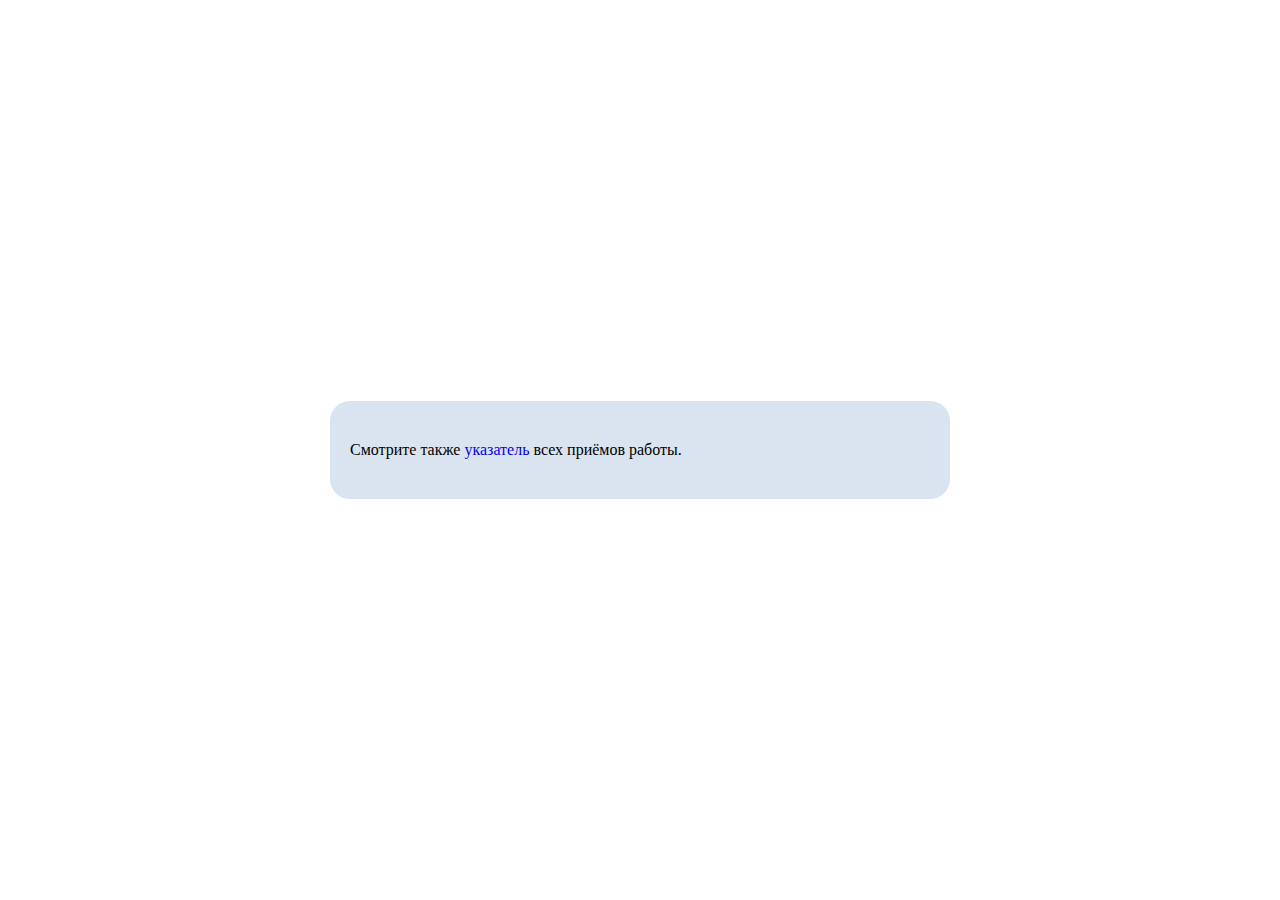
<file: examples/blocktext/index.html>
<!DOCTYPE html>
<html>
  <head>
    <title>Basic</title>

    <link rel="stylesheet" href="template.css">
    <link rel="stylesheet" href="style.css">
  </head>

  <body>
    <div class="blocktext">
      Смотрите также <a href="https://www.google.com">указатель</a> всех приёмов работы.
    </div>
  </body>
</html>
</file>
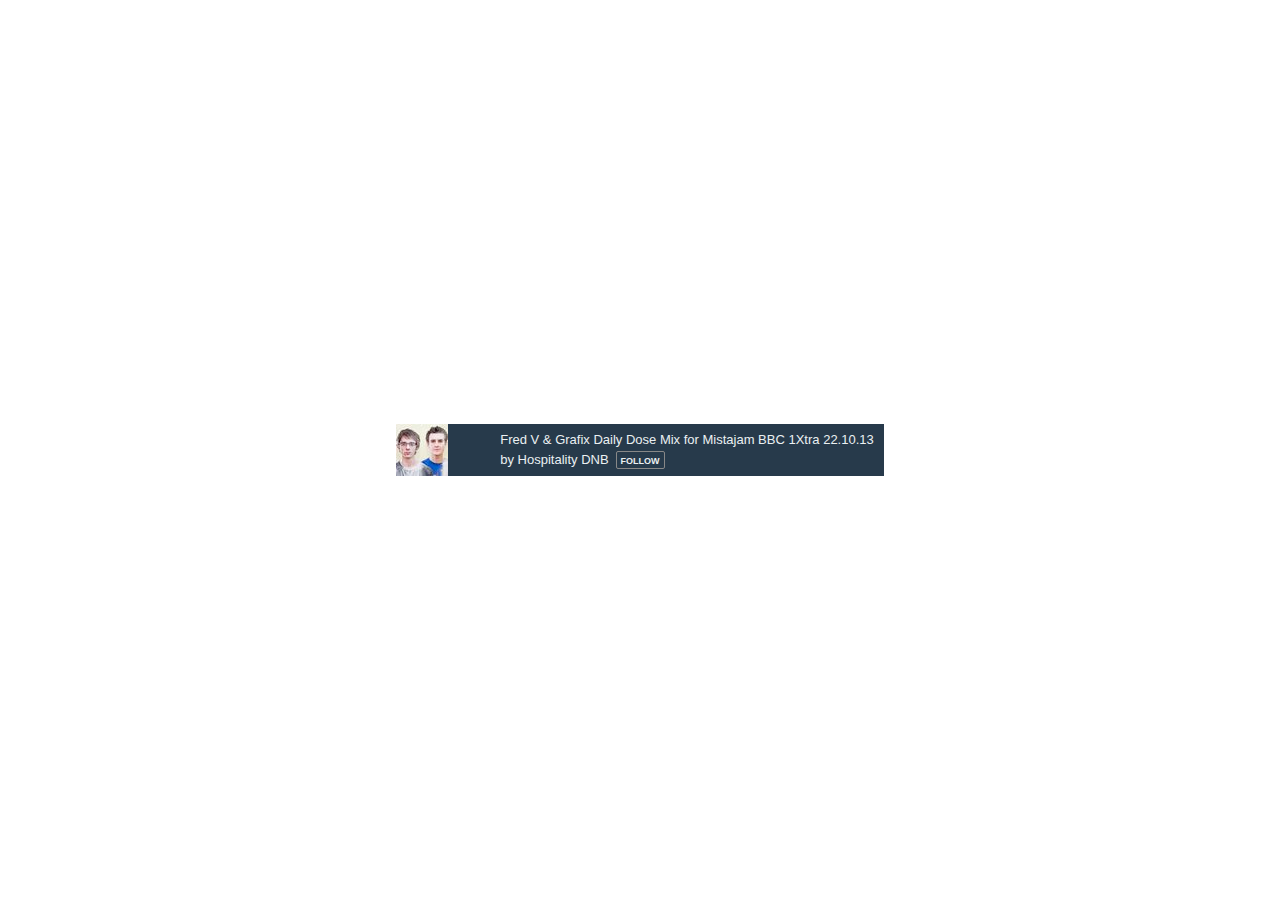
<file: examples/player/index.html>
<!DOCTYPE html>
<html>
  <head>
    <title>Player</title>

    <link rel="stylesheet" href="https://use.fontawesome.com/releases/v5.8.2/css/all.css" integrity="sha384-oS3vJWv+0UjzBfQzYUhtDYW+Pj2yciDJxpsK1OYPAYjqT085Qq/1cq5FLXAZQ7Ay" crossorigin="anonymous">
    <link rel="stylesheet" href="template.css">
    <link rel="stylesheet" href="style.css">
  </head>

  <body>
    <div class="player">

      <div class="image">
        <img src='image.jpg'>
      </div>

      <div class="player-details">
        <div class="play">
          <i class="fas fa-play"></i>
        </div>

        <div class="details">
          <div class="title"><a href="#">Fred V & Grafix Daily Dose Mix for Mistajam BBC 1Xtra 22.10.13</a></div>
          <div class="artist">by <a href="#">Hospitality DNB</a><div class="button">follow</div></div>
        </div>
      </div>

    </div>
  </body>
</html>
</file>
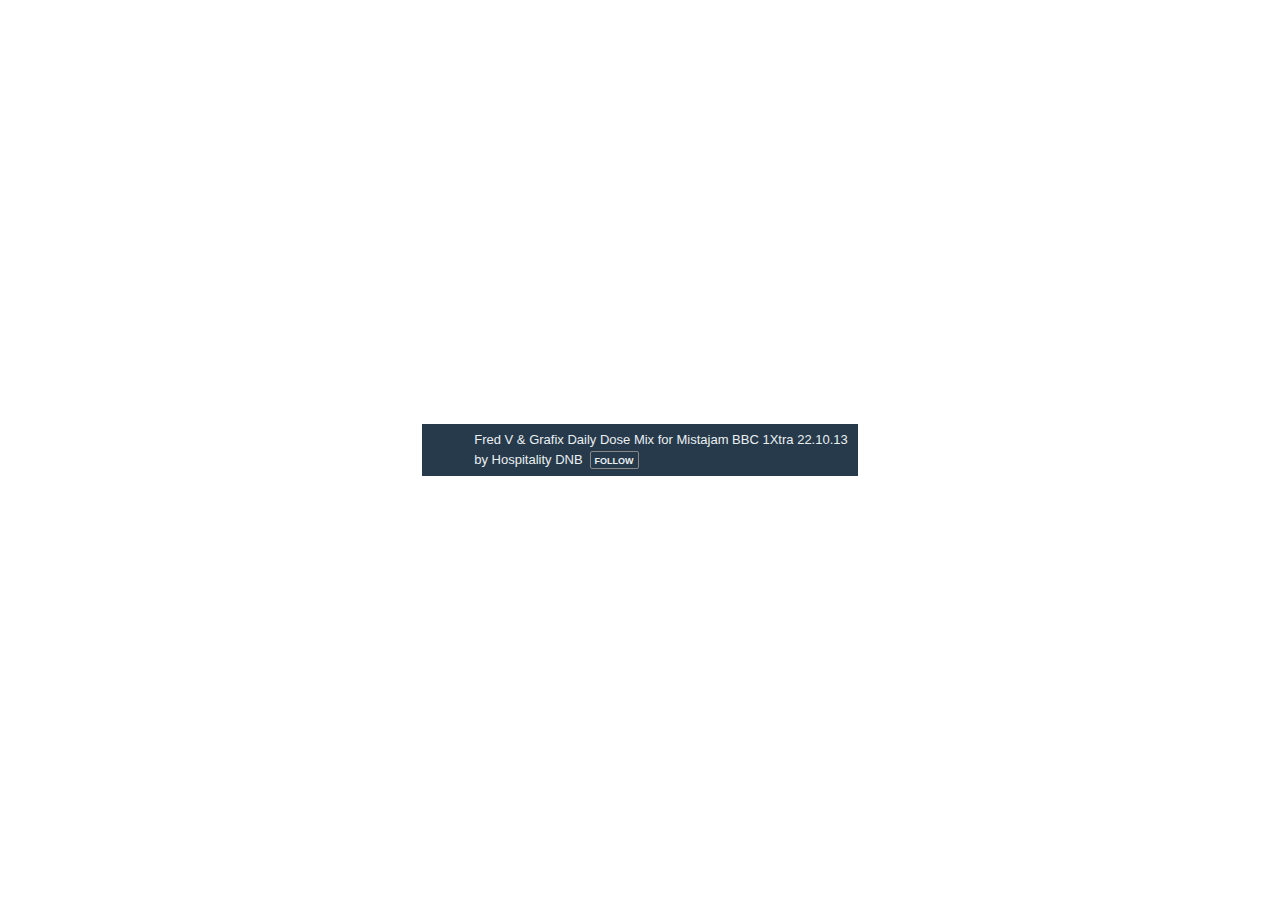
<file: experiments/player-details/index.html>
<!DOCTYPE html>
<html>
  <head>
    <title>player-details</title>

    <link rel="stylesheet" href="https://use.fontawesome.com/releases/v5.8.2/css/all.css" integrity="sha384-oS3vJWv+0UjzBfQzYUhtDYW+Pj2yciDJxpsK1OYPAYjqT085Qq/1cq5FLXAZQ7Ay" crossorigin="anonymous">
    <link rel="stylesheet" href="template.css">
    <link rel="stylesheet" href="style.css">
  </head>

  <body>
    <div class="player-details">
      <div class="play">
        <i class="fas fa-play"></i>
      </div>

      <div class="details">
        <div class="title"><a href="#">Fred V & Grafix Daily Dose Mix for Mistajam BBC 1Xtra 22.10.13</a></div>
        <div class="artist">by <a href="#">Hospitality DNB</a><div class="button">follow</div></div>
      </div>
    </div>
  </body>
</html>
</file>
<file: examples/blocktext/template.css>
html,
body {
  width: 100%;
  height: 100%;
  margin: 0;
}

body {
  display: flex;
  align-items: center;
  justify-content: center;
}
</file>
<file: examples/blocktext/style.css>
.blocktext {
  background: #DAE4F0;
  width: 600px;
  padding-top: 40px;
  padding-bottom: 40px;
  padding-left: 20px;
  border-radius: 20px;
}

.blocktext a {
  text-decoration: none;
}

.blocktext a:hover {
  border: 2px solid yellow;
}
</file>
<file: examples/player/template.css>
html,
body {
  width: 100%;
  height: 100%;
  margin: 0;
}

body {
  display: flex;
  align-items: center;
  justify-content: center;
}
</file>
<file: examples/player/style.css>
/* image */

.player {
  display: flex;

  background: #273a4b;
  color: #ebf0f2;
}

.player .image {
  display: inline-block;
  width: 52px;
  height: 52px;
}

/* player-details */

.player .player-details {
  display: flex;
  padding-right: 10px;

  font: 13px/20px Open Sans,sans-serif;
}

.player .player-details .play {
  display: inline-block;
  width: 52px;
  height: 52px;

  text-align: center;
  line-height: 52px;
  font-size: 22px;

  cursor: pointer;
}

.player .player-details .details {
  display: inline-block;
}

.player .player-details .details a {
  color: #ebf0f2;
  text-decoration: none;
}


.player .player-details .details a:hover {
  color: #bfbfbf;
}

.player .player-details .details .title {
  margin-top: 6px;
}

.player .player-details .details .artist .button {
  display: inline-block;
  width: 47px;
  height: 12px;
  padding: 2px 0;
  margin-left: 7px;
  border: 1px solid #888;
  border-radius: 2px;

  text-transform: uppercase;
  font-size: 9px;
  line-height: 14px;
  text-align: center;
  font-weight: 600;

  cursor: pointer;
}

.player .player-details .details .artist .button:hover {
  border-color: #ebf0f2;
}

/* actions */

.player .actions {

}
</file>
<file: experiments/player-details/template.css>
html,
body {
  width: 100%;
  height: 100%;
  margin: 0;
}

body {
  display: flex;
  align-items: center;
  justify-content: center;
}
</file>
<file: experiments/player-details/style.css>
.player-details {
  display: flex;
  padding-right: 10px;

  font: 13px/20px Open Sans,sans-serif;

  color: #ebf0f2;
  background: #273a4b;
}

.player-details .play {
  display: inline-block;
  width: 52px;
  height: 52px;

  text-align: center;
  line-height: 52px;
  font-size: 22px;

  cursor: pointer;
}

.player-details .details {
  display: inline-block;
}

.player-details .details a {
  color: #ebf0f2;
  text-decoration: none;
}


.player-details .details a:hover {
  color: #bfbfbf;
}

.player-details .details .title {
  margin-top: 6px;
}

.player-details .details .artist .button {
  display: inline-block;
  width: 47px;
  height: 12px;
  padding: 2px 0;
  margin-left: 7px;
  border: 1px solid #888;
  border-radius: 2px;

  text-transform: uppercase;
  font-size: 9px;
  line-height: 14px;
  text-align: center;
  font-weight: 600;

  cursor: pointer;
}

.player-details .details .artist .button:hover {
  border-color: #ebf0f2;
}
</file>
